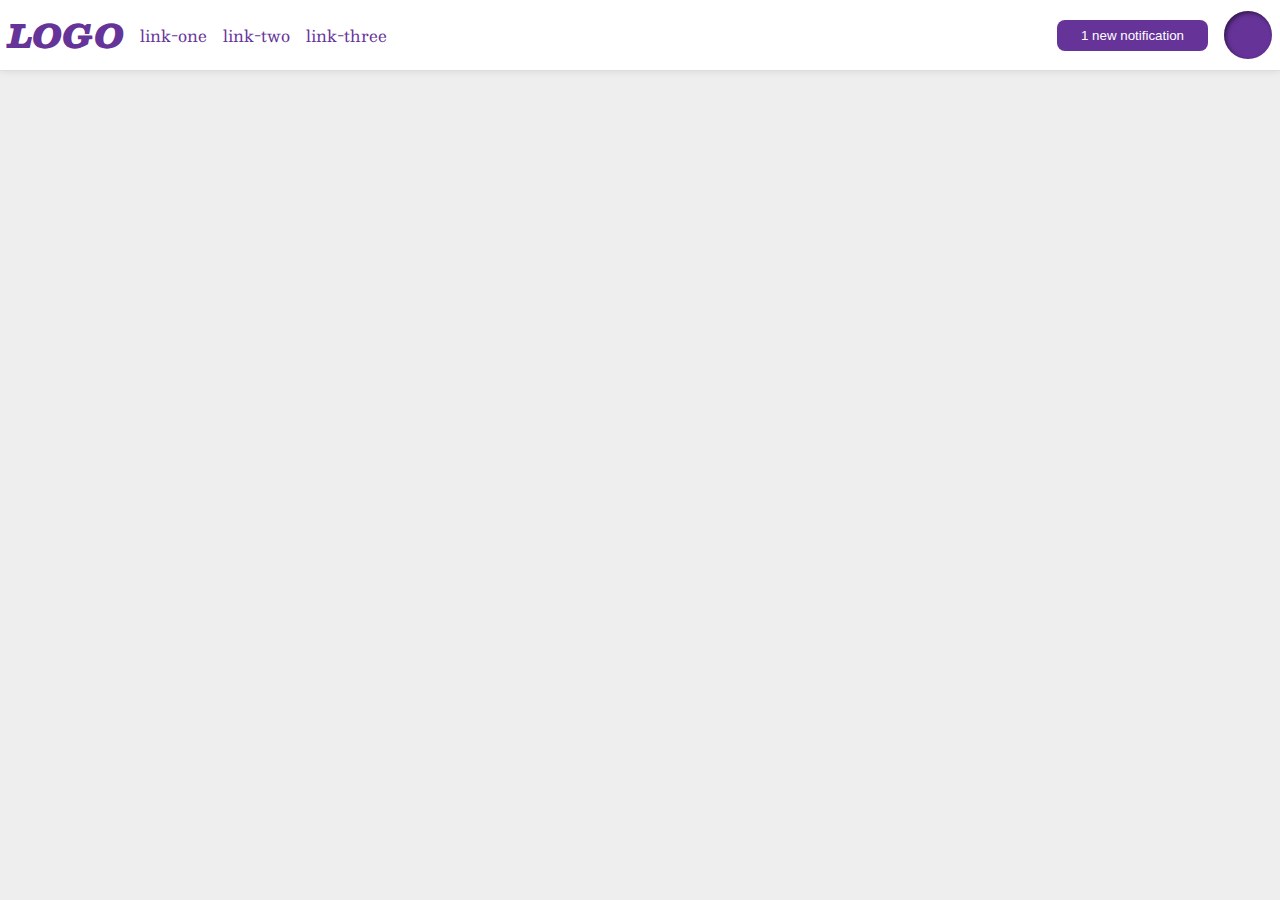
<file: foundations/flex/03-flex-header-2/index.html>
<!DOCTYPE html>
<html lang="en">
  <head>
    <meta charset="UTF-8">
    <meta http-equiv="X-UA-Compatible" content="IE=edge">
    <meta name="viewport" content="width=device-width, initial-scale=1.0">
    <title>Flex Header 2</title>
    <link rel="stylesheet" href="style.css">
  </head>
  <body>
    <div class="header">
      <div class="left-side">
        <div class="logo">
          LOGO
        </div>
        <ul class="links">
          <li><a href="https://google.com">link-one</a></li>
          <li><a href="https://google.com">link-two</a></li>
          <li><a href="https://google.com">link-three</a></li>
        </ul>
      </div>
      <div class="right-side">
        <button class="notifications">
          1 new notification
        </button>
        <div class="profile-image"></div>
      </div>
    </div>
  </body>
</html>
</file>
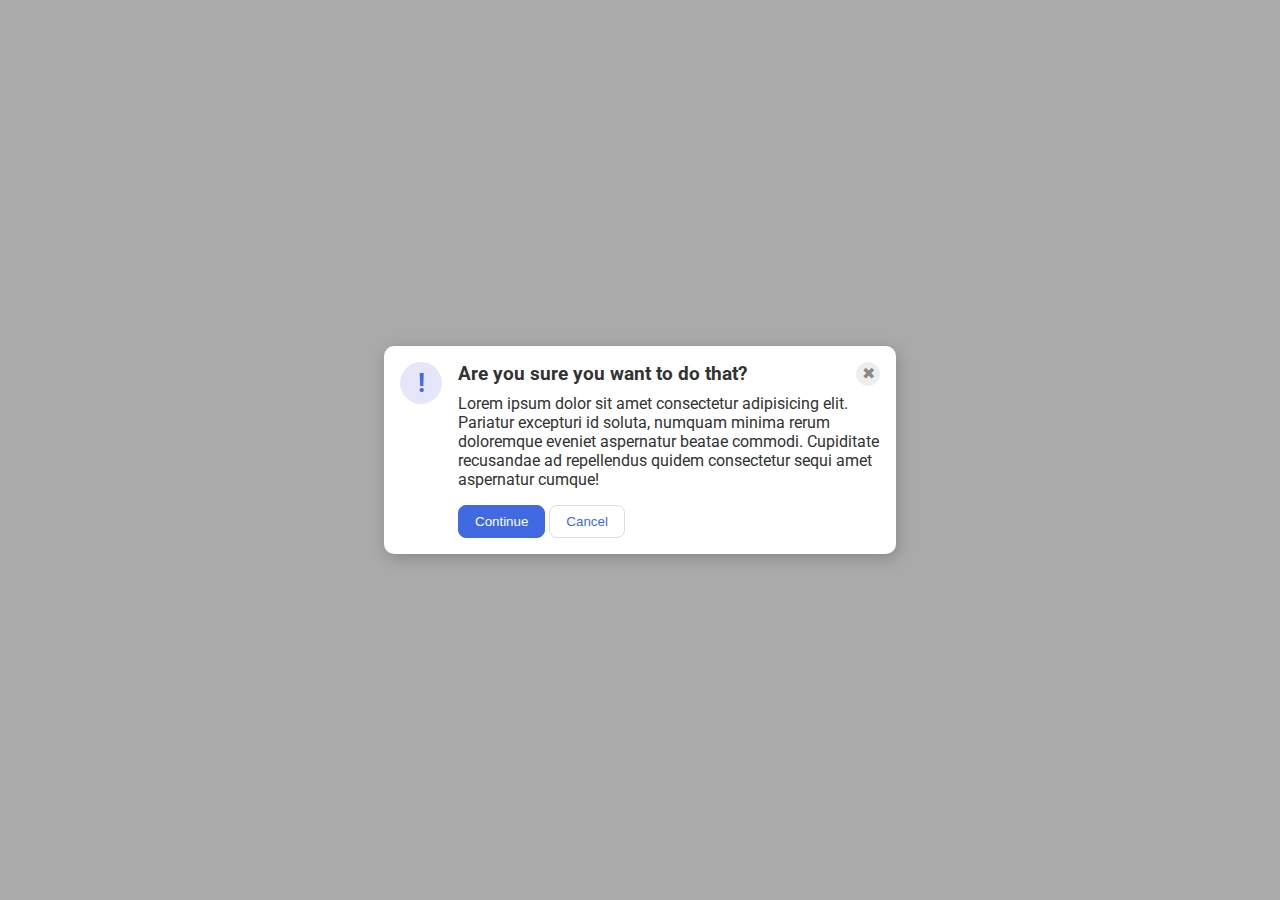
<file: foundations/flex/05-flex-modal/index.html>
<!DOCTYPE html>
<html lang="en">
  <head>
    <meta charset="UTF-8">
    <meta http-equiv="X-UA-Compatible" content="IE=edge">
    <meta name="viewport" content="width=device-width, initial-scale=1.0">
    <link rel="stylesheet" href="style.css">
    <title>Modal</title>
  </head>
  <body>
    <div class="modal">
      <div class="icon">!</div>
      
      <div class="content">
        <div class="top-line">
          <div class="header">Are you sure you want to do that?</div>
        <button class="close-button">✖</button>
        </div>
        <div class="text">Lorem ipsum dolor sit amet consectetur adipisicing elit. Pariatur excepturi id soluta, numquam minima rerum doloremque eveniet aspernatur beatae commodi. Cupiditate recusandae ad repellendus quidem consectetur sequi amet aspernatur cumque!</div>
      <button class="continue">Continue</button>
      <button class="cancel">Cancel</button>
      </div>
    </div>
  </body>
</html>
</file>
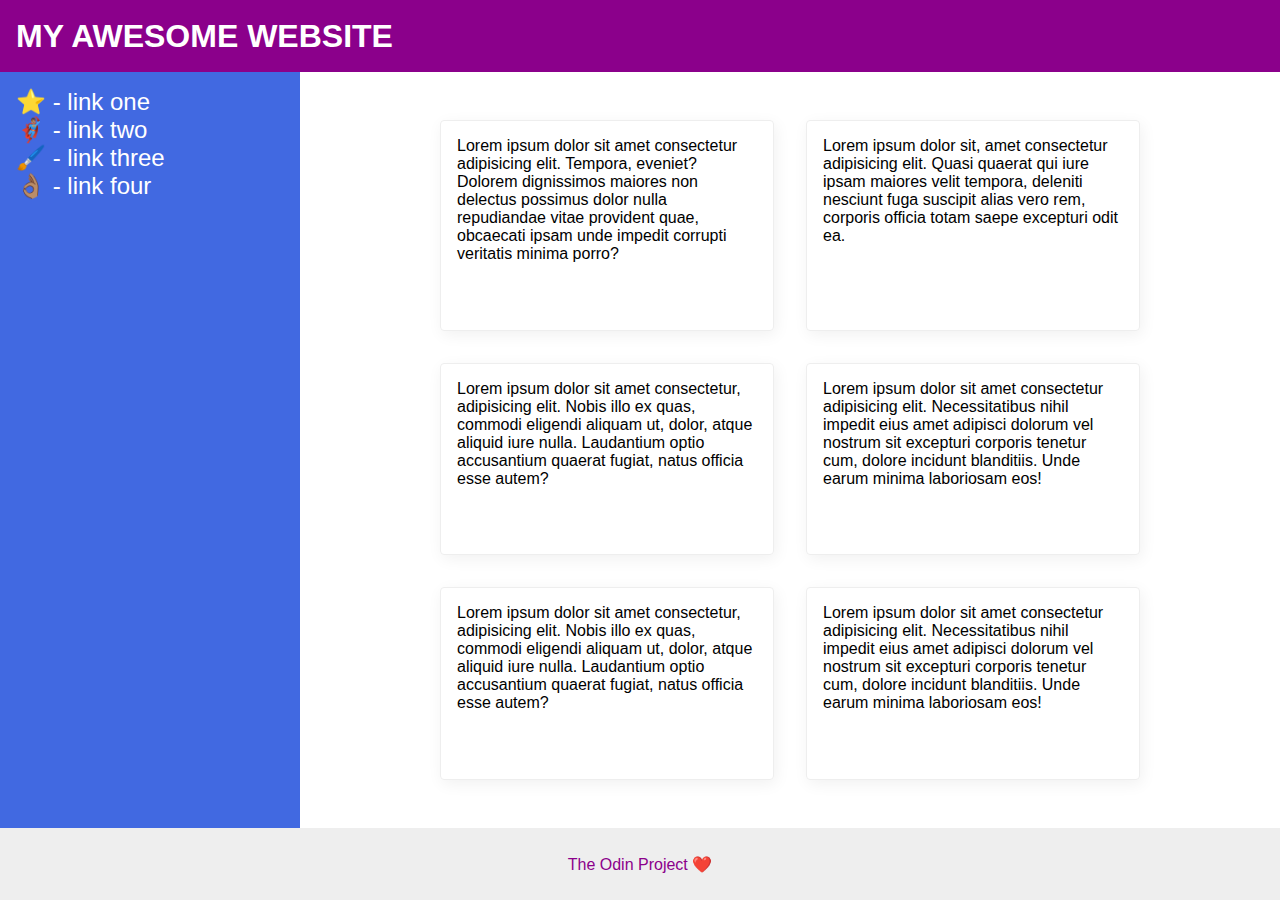
<file: foundations/flex/07-flex-layout-2/index.html>
<!DOCTYPE html>
<html lang="en">
  <head>
    <meta charset="UTF-8">
    <meta http-equiv="X-UA-Compatible" content="IE=edge">
    <meta name="viewport" content="width=device-width, initial-scale=1.0">
    <title>The Holy Grail</title>
    <link rel="stylesheet" href="style.css">
  </head>
  <body>
    <div class="header">
      MY AWESOME WEBSITE
    </div>
    <div class="main">
      <div class="sidebar">
        <ul>
          <li><a href="#">⭐ - link one</a></li>
          <li><a href="#">🦸🏽‍♂️ - link two</a></li>
          <li><a href="#">🖌️ - link three</a></li>
          <li><a href="#">👌🏽 - link four</a></li>
        </ul>
      </div>
      <div class="cards">
        <div class="card">Lorem ipsum dolor sit amet consectetur adipisicing elit. Tempora, eveniet? Dolorem dignissimos maiores non delectus possimus dolor nulla repudiandae vitae provident quae, obcaecati ipsam unde impedit corrupti veritatis minima porro?</div>
        <div class="card">Lorem ipsum dolor sit, amet consectetur adipisicing elit. Quasi quaerat qui iure ipsam maiores velit tempora, deleniti nesciunt fuga suscipit alias vero rem, corporis officia totam saepe excepturi odit ea.</div>
        <div class="card">Lorem ipsum dolor sit amet consectetur, adipisicing elit. Nobis illo ex quas, commodi eligendi aliquam ut, dolor, atque aliquid iure nulla. Laudantium optio accusantium quaerat fugiat, natus officia esse autem?</div>
        <div class="card">Lorem ipsum dolor sit amet consectetur adipisicing elit. Necessitatibus nihil impedit eius amet adipisci dolorum vel nostrum sit excepturi corporis tenetur cum, dolore incidunt blanditiis. Unde earum minima laboriosam eos!</div>
        <div class="card">Lorem ipsum dolor sit amet consectetur, adipisicing elit. Nobis illo ex quas, commodi eligendi aliquam ut, dolor, atque aliquid iure nulla. Laudantium optio accusantium quaerat fugiat, natus officia esse autem?</div>
        <div class="card">Lorem ipsum dolor sit amet consectetur adipisicing elit. Necessitatibus nihil impedit eius amet adipisci dolorum vel nostrum sit excepturi corporis tenetur cum, dolore incidunt blanditiis. Unde earum minima laboriosam eos!</div>
      </div>
    </div>
      
    
    
    <div class="footer">
      The Odin Project ❤️
    </div>
  </body>
</html>
</file>
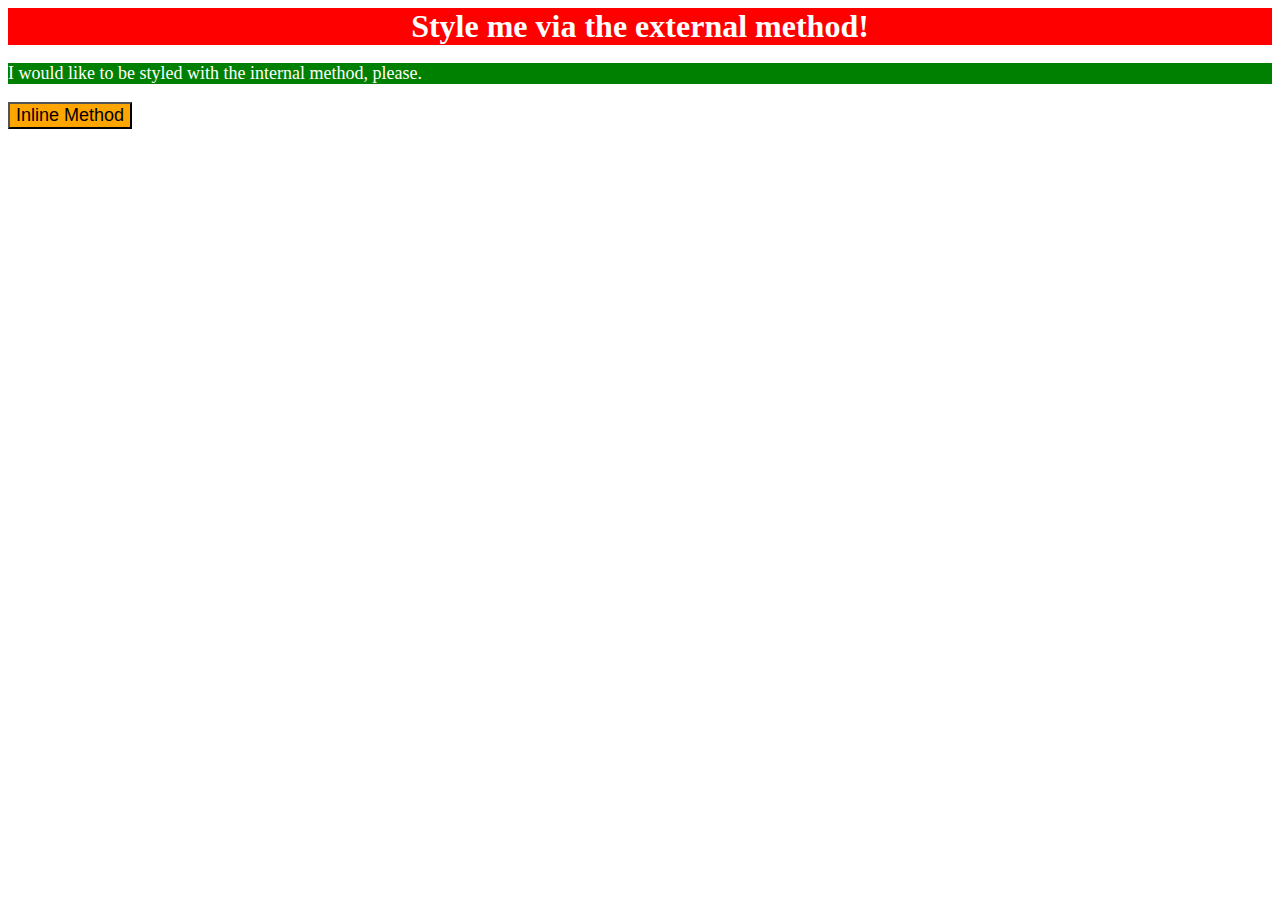
<file: foundations/intro-to-css/01-css-methods/index.html>
<!DOCTYPE html>
<html lang="en">
  <head>
    <meta charset="UTF-8">
    <meta http-equiv="X-UA-Compatible" content="IE=edge">
    <meta name="viewport" content="width=device-width, initial-scale=1.0">
    <title>Methods for Adding CSS</title>
    <link rel="stylesheet" href="styles.css">
    <style>
      p {
        background-color: green;
        color: white;
        font-size: 18px;
      }
    </style>
  </head>
  <body>
    <div>Style me via the external method!</div>
    <p>I would like to be styled with the internal method, please.</p>
    <button style="background-color: orange; font-size: 18px;">Inline Method</button>
  </body>
</html>
</file>
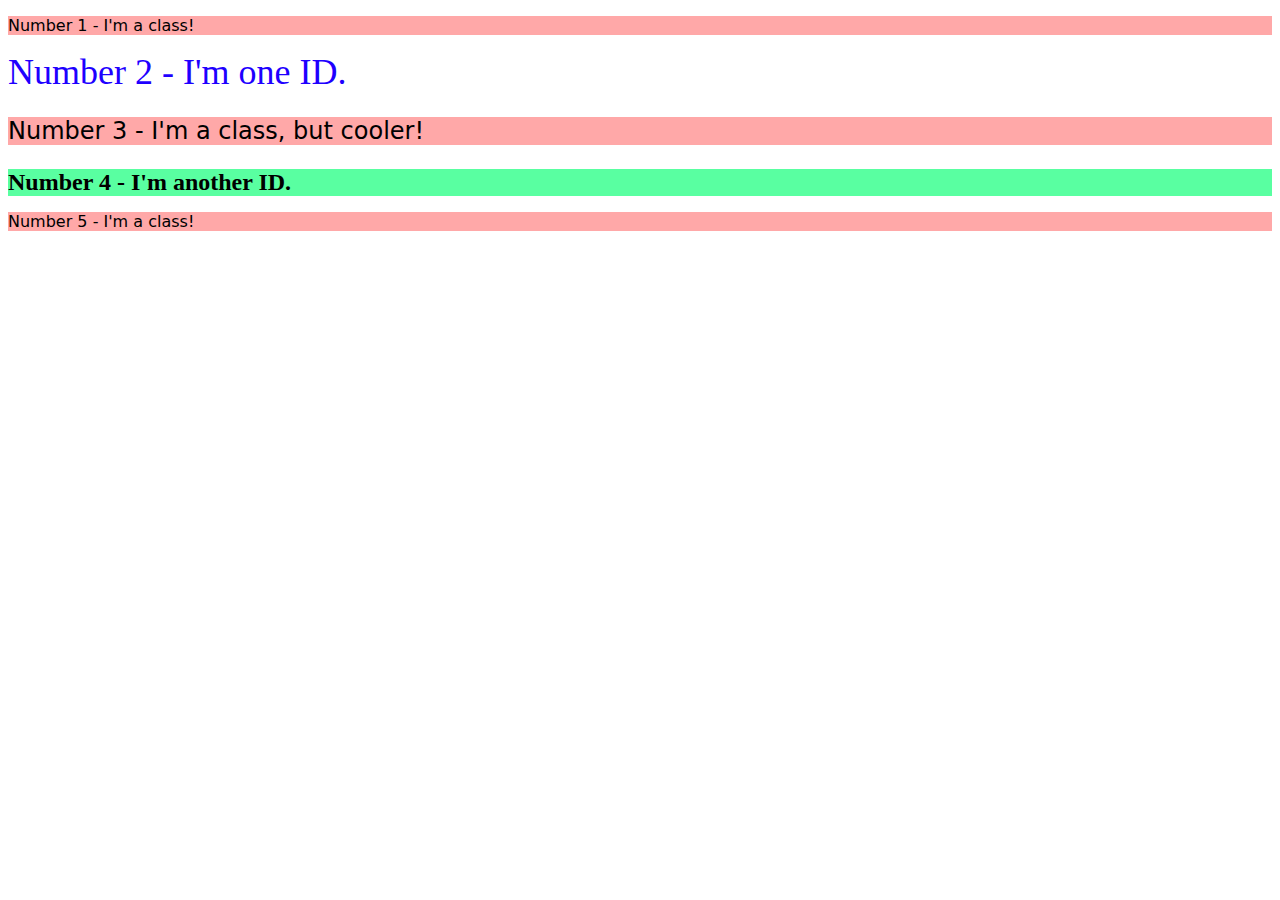
<file: foundations/intro-to-css/02-class-id-selectors/index.html>
<!DOCTYPE html>
<html lang="en">
  <head>
    <meta charset="UTF-8">
    <meta http-equiv="X-UA-Compatible" content="IE=edge">
    <meta name="viewport" content="width=device-width, initial-scale=1.0">
    <title>Class and ID Selectors</title>
    <link rel="stylesheet" href="style.css">
  </head>
  <body>
    <p class="odd">Number 1 - I'm a class!</p>
    <div id="big">Number 2 - I'm one ID.</div>
    <p class="odd medium">Number 3 - I'm a class, but cooler!</p>
    <div id="green-bg" class="medium">Number 4 - I'm another ID.</div>
    <p class="odd">Number 5 - I'm a class!</p>
  </body>
</html>
</file>
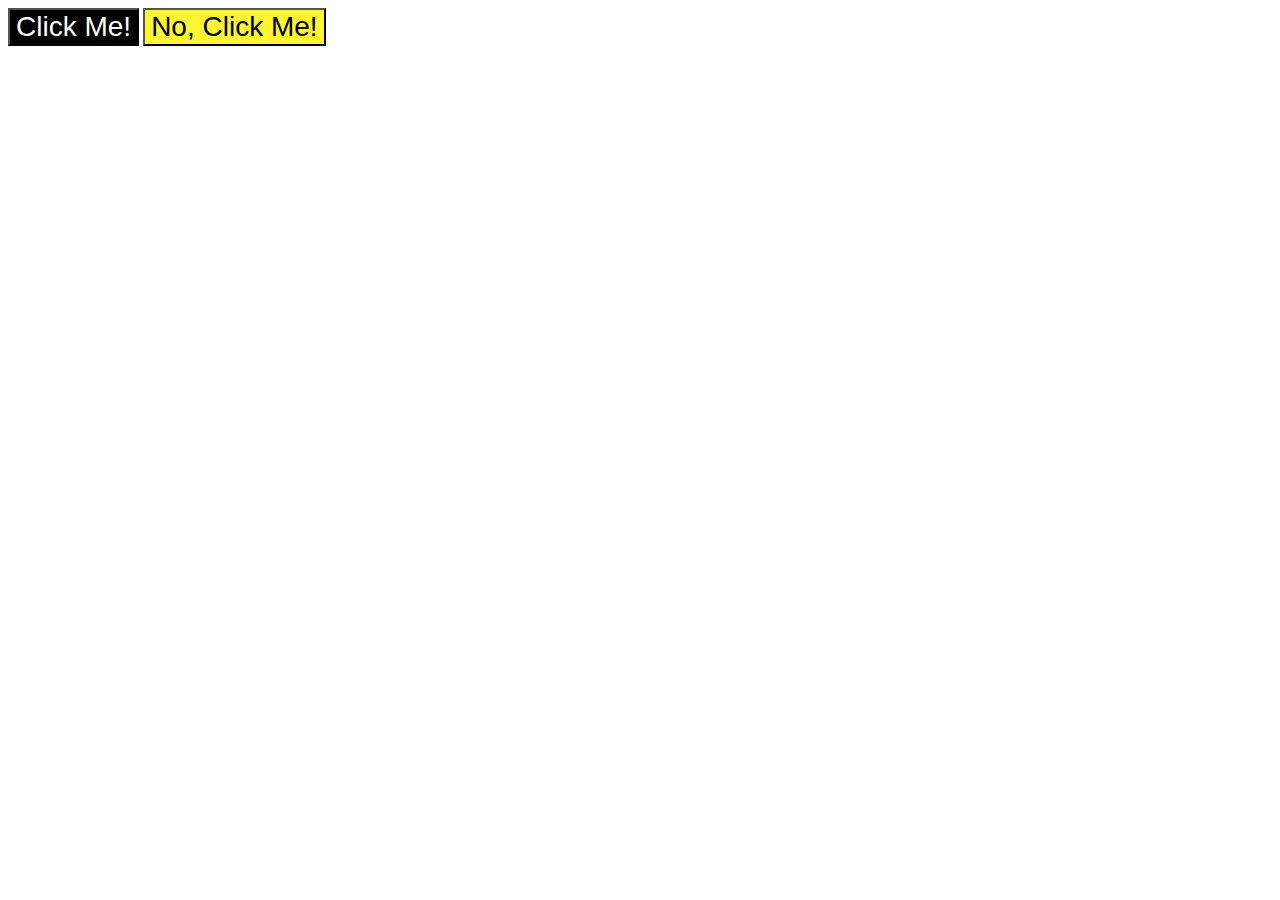
<file: foundations/intro-to-css/03-grouping-selectors/index.html>
<!DOCTYPE html>
<html lang="en">
  <head>
    <meta charset="UTF-8">
    <meta http-equiv="X-UA-Compatible" content="IE=edge">
    <meta name="viewport" content="width=device-width, initial-scale=1.0">
    <title>Grouping Selectors</title>
    <link rel="stylesheet" href="style.css">
  </head>
  <body>
    <button class="dark-bg">Click Me!</button>
    <button class="bright-bg">No, Click Me!</button>
  </body>
</html>
</file>
<file: foundations/flex/03-flex-header-2/style.css>
/* this is some magical font-importing.  
you'll learn about it later. */
@import url('https://fonts.googleapis.com/css2?family=Besley:ital,wght@0,400;1,900&display=swap');

body {
  margin: 0;
  background: #eee;
  font-family: Besley, serif;
}

.header {
  background: white;
  border-bottom: 1px solid #ddd;
  box-shadow: 0 0 8px rgba(0,0,0,.1);
  display: flex;
  justify-content: space-between;
  padding: 0.5em;
}

.left-side {
  display: flex;
  align-items: center;
  gap: 1em;
  flex-wrap: wrap;
}

.right-side {
  display: flex;
  align-items: center;
  gap: 1em;
  flex-wrap: wrap-reverse;
}

.profile-image {
  background: rebeccapurple;
  box-shadow: inset 2px 2px 4px rgba(0,0,0,.5);
  border-radius: 50%;
  width: 48px;
  height: 48px;
  margin-left: auto;
}

.logo {
  color: rebeccapurple;
  font-size: 32px;
  font-weight: 900;
  font-style: italic;
}

button {
  border: none;
  border-radius: 8px;
  background: rebeccapurple;
  color: white;
  padding: 8px 24px;
  margin-left: auto;
}

a {
  /* this removes the line under our links */
  text-decoration: none;
  color: rebeccapurple;
}

ul {
  list-style-type: none;
  padding: 0;
  margin: 0;
  display: flex;
  gap: 1em;
}
</file>
<file: foundations/flex/05-flex-modal/style.css>
@import url('https://fonts.googleapis.com/css2?family=Roboto:wght@400;700&display=swap');

html, body {
  height: 100%;
}

body {
  font-family: Roboto, sans-serif;
  margin: 0;
  background: #aaa;
  color: #333;
  /* I'll give you this one for free lol */
  display: flex;
  align-items: center;
  justify-content: center;
}

.modal {
  background: white;
  width: 480px;
  border-radius: 10px;
  box-shadow: 2px 4px 16px rgba(0,0,0,.2);
  display: flex;
  padding: 1em;
  gap: 1em;
}

.top-line {
  display: flex;
  justify-content: space-between;
  /* align-items: baseline; */
}

.header {
  font-weight: bold;
  font-size: 1.2rem;
  margin-bottom: 0.5em;
}

.content .text {
  margin-bottom: 1em;
}

.icon {
  color: royalblue;
  font-size: 26px;
  font-weight: 700;
  background: lavender;
  width: 42px;
  height: 42px;
  border-radius: 50%;
  display: flex;
  align-items: center;
  justify-content: center;
  flex-shrink: 0;
}

.close-button {
  background: #eee;
  border-radius: 50%;
  color: #888;
  font-weight: 400;
  font-size: 16px;
  height: 24px;
  width: 24px;
  display: flex;
  align-items: center;
  justify-content: center;
  border: 1px solid #eee;
  padding: 0;
  align-self: baseline;
}

button {
  cursor: pointer;
  padding: 8px 16px;
  border-radius: 8px;
}

button.continue {
  background: royalblue;
  border: 1px solid royalblue;
  color: white;
}

button.cancel {
  background: white;
  border: 1px solid #ddd;
  color: royalblue;
}
</file>
<file: foundations/flex/07-flex-layout-2/style.css>
body {
  font-family: -apple-system, BlinkMacSystemFont, 'Segoe UI', Roboto, Oxygen, Ubuntu, Cantarell, 'Open Sans', 'Helvetica Neue', sans-serif;
  margin: 0;
  min-height: 100vh;
  display: flex;
  flex-direction: column;
}

.header {
  height: 72px;
  background: darkmagenta;
  color: white;
  font-size: 32px;
  font-weight: 900;
  padding-left: 16px;
  display: flex;
  align-items: center;
}

.main {
  display: flex;
  flex: 1;
}

.footer {
  height: 72px;
  background: #eee;
  color: darkmagenta;
  display: flex;
  justify-content: center;
  align-items: center;
}

.sidebar {
  width: 300px;
  background: royalblue;
  box-sizing: border-box;
  flex: 1 0 auto;
  padding: 16px;
}

.sidebar a {
  font-size: 24px;
  color: white;
  text-decoration: none;
}

.sidebar ul {
  list-style: none;
  margin: 0;
  padding: 0;
}

.cards {
  display: flex;
  justify-content: center;
  flex-wrap: wrap;
  gap: 2em;
  padding: 48px;
}

.card {
  border: 1px solid #eee;
  box-shadow: 2px 4px 16px rgba(0,0,0,.06);
  border-radius: 4px;
  padding: 1em;
  width: 300px;
}
</file>
<file: foundations/intro-to-css/01-css-methods/styles.css>
div {
    color: white;
    background-color: red;
    font-size: 32px;
    font-weight: bold;
    text-align: center;
}
</file>
<file: foundations/intro-to-css/02-class-id-selectors/style.css>
.odd {
    background-color: rgb(255, 168, 168);
    font-family: Verdana, "DejaVu Sans", sans-serif;
}

#big {
    font-size: 36px;
    color: rgb(30, 0, 255);
}

.medium {
    font-size: 24px;
}

#green-bg {
    font-weight: bold;
    background-color: rgb(89, 255, 161);
}
</file>
<file: foundations/intro-to-css/03-grouping-selectors/style.css>
.dark-bg, .bright-bg {
    font-family: Helvetica, "Times New Roman", sans-serif;
    font-size: 28px;
}

.dark-bg {
    background-color: rgb(00, 00, 00);
    color: rgb(256, 256, 256);
}

.bright-bg {
    background-color: rgb(255, 245, 51);
}
</file>
